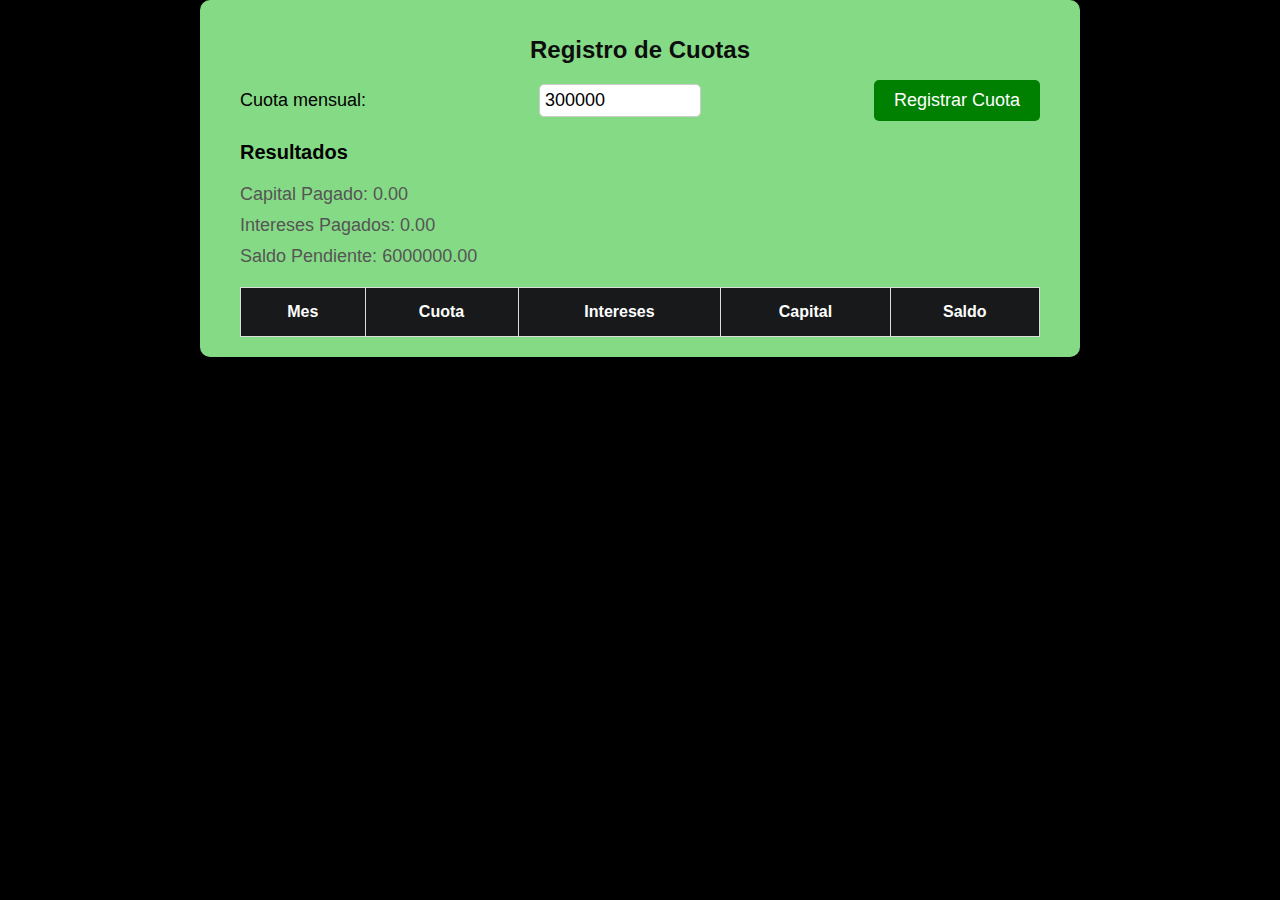
<file: Registro de cuotas/index.html>
<!DOCTYPE html>
<html lang="en">
<head>
    <meta charset="UTF-8">
    <meta name="viewport" content="width=device-width, initial-scale=1.0">
    <title>Registro de Cuotas</title>
    <link rel="stylesheet" href="style.css">
</head>
<body>
    <div class="container">
        <h1>Registro de Cuotas</h1>
        <form id="cuotaForm">
            <label for="cuota">Cuota mensual:</label>
            <input type="number" id="cuota" name="cuota" value="300000" readonly>
            <button type="button" onclick="registrarCuota()">Registrar Cuota</button>
        </form>
        <div id="resultados">
            <h2>Resultados</h2>
            <p>Capital Pagado: <span id="capitalPagado">0.00</span></p>
            <p>Intereses Pagados: <span id="interesesPagados">0.00</span></p>
            <p>Saldo Pendiente: <span id="saldoPendiente">6000000.00</span></p>
        </div>
        <table>
            <thead>
                <tr>
                    <th>Mes</th>
                    <th>Cuota</th>
                    <th>Intereses</th>
                    <th>Capital</th>
                    <th>Saldo</th>
                </tr>
            </thead>
            <tbody id="tablaCuotas">
            </tbody>
        </table>
    </div>
    <script src="app.js"></script>
</body>
</html>
</file>
<file: Registro de cuotas/style.css>
body {
    font-family: 'Segoe UI', Tahoma, Geneva, Verdana, sans-serif;
    background-color:black;
    color: #333;
    display: flex;
    justify-content: center;
    align-items: center;
    margin: 0;
}

.container {
    background-color: rgb(133, 219, 133);
    padding: 20px 40px;
    border-radius: 10px;
    box-shadow: 0 2px 10px rgba(0, 0, 0, 0.1);
    width: 100%;
    max-width: 800px;
}

h1 {
    font-size: 24px;
    color: #0d0d0e;
    text-align: center;
}

h2 {
    font-size: 20px;
    margin-bottom: 20px;
    color: black;
}

form {
    display: flex;
    justify-content: space-between;
    align-items: center;
    margin-bottom: 20px;
}

label {
    font-size: 18px;
    color: black
}

input {
    font-size: 18px;
    padding: 5px;
    width: 150px;
    border: 1px solid #ccc;
    border-radius: 5px;
}

button {
    background-color: green;
    color: #fff;
    border: none;
    padding: 10px 20px;
    border-radius: 5px;
    cursor: pointer;
    font-size: 18px;
}

button:hover {
    background-color: rgb(53, 61, 40);
}

#resultados p {
    font-size: 18px;
    margin: 10px 0;
    color: #555;
}

table {
    width: 100%;
    border-collapse: collapse;
    margin-top: 20px;
}

table, th, td {
    border: 1px solid #ddd;
}

th, td {
    padding: 15px;
    text-align: center;
}

th {
    background-color: #18191a;
    color: #fff;
}

tbody tr:nth-child(odd) {
    background-color: #f9f9f9;
}

tbody tr:hover {
    background-color: #f1f1f1;
}
@media (max-width: 768px) {
    .container {
        padding: 20px;
        width: 100%;
        overflow-x: scroll;
    }

    form {
        flex-direction: column;
        align-items: flex-start;
    }

    label {
        width: 100%;
        margin-bottom: 5px;
    }

    input, button {
        width: 100%;
    }

    h1, h2 {
        text-align: left;
    }
}
</file>
